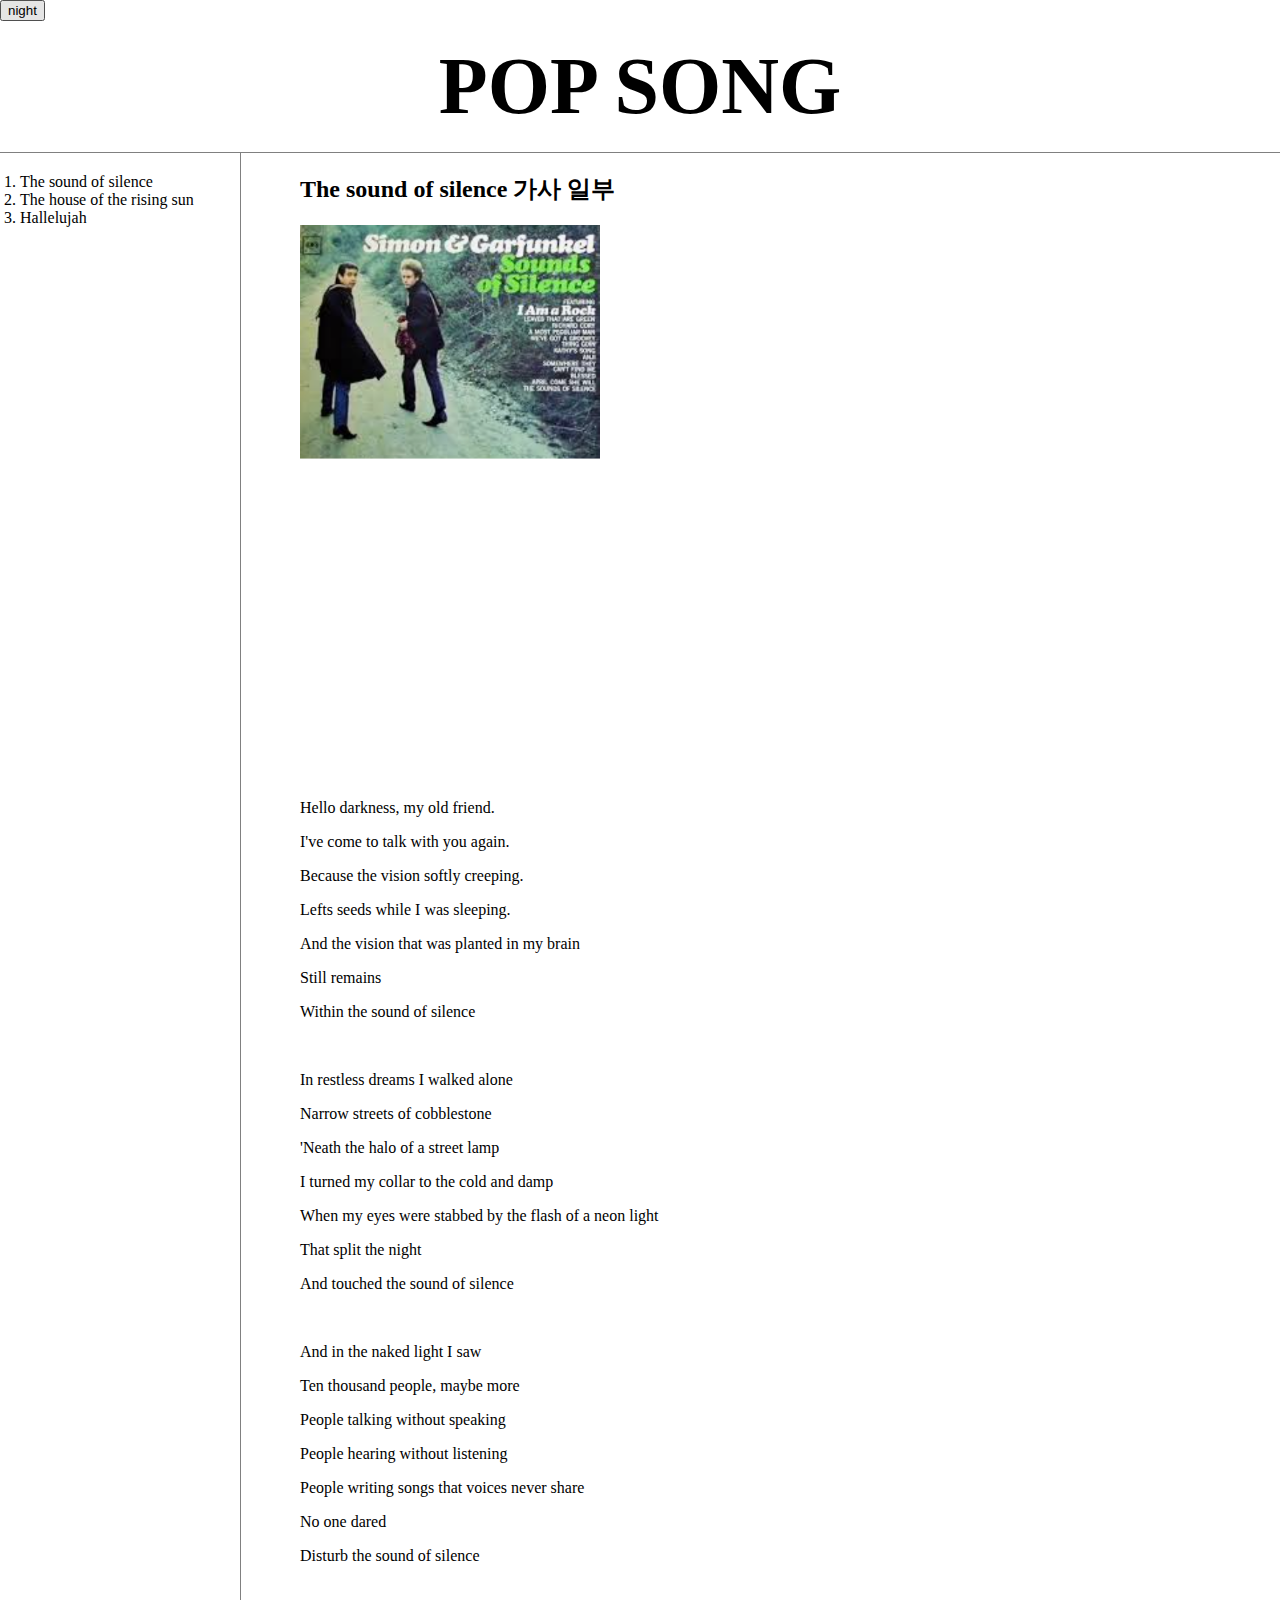
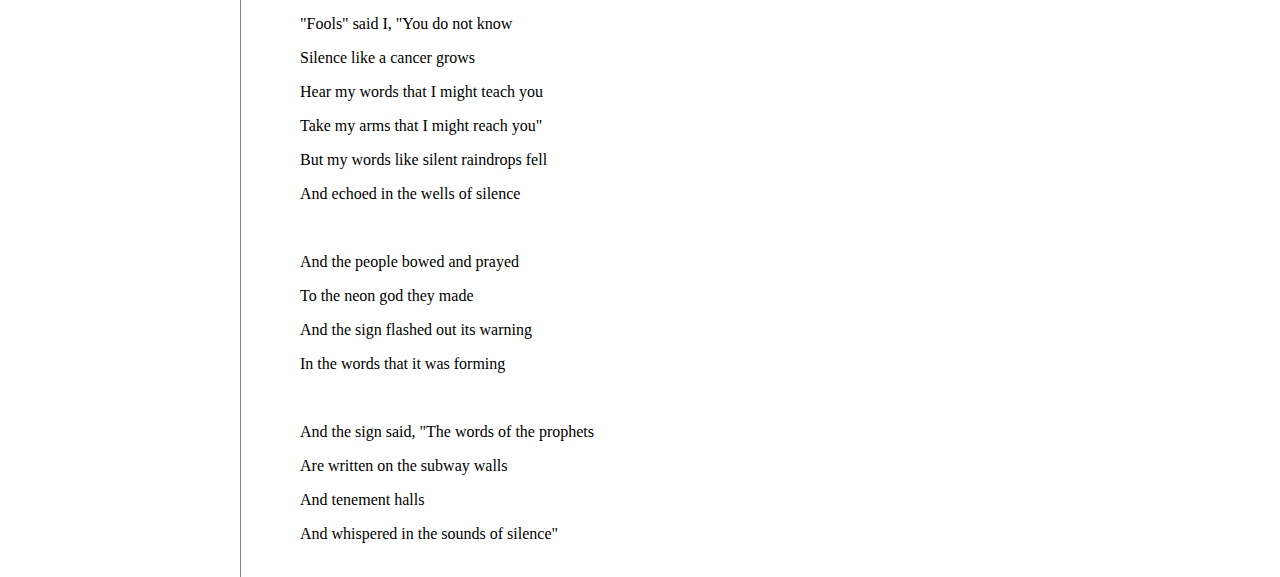
<file: 1.html>
<!doctype html>
<html>
<head>
  <title>팝송 - The sound of silence</title>
  <meta charset="utf-8">
  <link rel="stylesheet" href="style.css">
</head>

<body>
  <input id="night__sday" type="button" value="night" onclick="
  var target = document.querySelector('body');
  if(this.value === 'night'){
    target.style.backgroundColor = 'black';
    target.style.color = 'white';
    this.value = 'day';

    var alist = document.querySelectorAll('a');
    var i = 0;
    while(i<alist.length) {
      alist[i].style.color = 'white';
      i = i+1;
    }

  } else {
    target.style.backgroundColor = 'white';
    target.style.color = 'black';
    this.value = 'night';

    var alist = document.querySelectorAll('a');
    var i = 0;
    while(i<alist.length) {
      alist[i].style.color = 'black';
      i = i+1;
    }
  }
  ">
  <h1><a href="index.html">POP SONG</a></h1>
  <div id="grid">
  <ol>
    <li><a href="1.html">The sound of silence</a></li>
    <li><a href="2.html">The house of the rising sun</a></li>
    <li><a href="3.html">Hallelujah</a></li>
  </ol>
  <div id="article">
  <h2>The sound of silence 가사 일부</h2>
  <a href="https://www.youtube.com/watch?v=8FB9GYkIT3E" target="_blank" title="유튜브로 이동">
    <img src="img1.jpg" width=300></a>
  <br>
  <iframe width="560" height="315" src="https://www.youtube.com/embed/8FB9GYkIT3E"
  frameborder="0" allow="accelerometer; autoplay; clipboard-write; encrypted-media; gyroscope; picture-in-picture"
  allowfullscreen></iframe>
  <p>Hello darkness, my old friend.</p>
  <p>I've come to talk with you again.</p>
  <p>Because the vision softly creeping.</p>
  <p>Lefts seeds while I was sleeping.</p>
  <p>And the vision that was planted in my brain</p>
  <p>Still remains</p>
  <p>Within the sound of silence</p><br>
  <p>In restless dreams I walked alone</p>
  <p>Narrow streets of cobblestone</p>
  <p>'Neath the halo of a street lamp</p>
  <p>I turned my collar to the cold and damp</p>
  <p>When my eyes were stabbed by the flash of a neon light</p>
  <p>That split the night</p>
  <p>And touched the sound of silence</p><br>
  <p>And in the naked light I saw</p>
  <p>Ten thousand people, maybe more</p>
  <p>People talking without speaking</p>
  <p>People hearing without listening</p>
  <p>People writing songs that voices never share</p>
  <p>No one dared</p>
  <p>Disturb the sound of silence</p><br>
  <p>"Fools" said I, "You do not know</p>
  <p>Silence like a cancer grows</p>
  <p>Hear my words that I might teach you</p>
  <p>Take my arms that I might reach you"</p>
  <p>But my words like silent raindrops fell</p>
  <p>And echoed in the wells of silence</p><br>
  <p>And the people bowed and prayed</p>
  <p>To the neon god they made</p>
  <p>And the sign flashed out its warning</p>
  <p>In the words that it was forming</p><br>
  <p>And the sign said, "The words of the prophets</p>
  <p>Are written on the subway walls</p>
  <p>And tenement halls</p>
  <p>And whispered in the sounds of silence"</p>

  <br>
 </div>
</div>
</body>
</html>
</file>
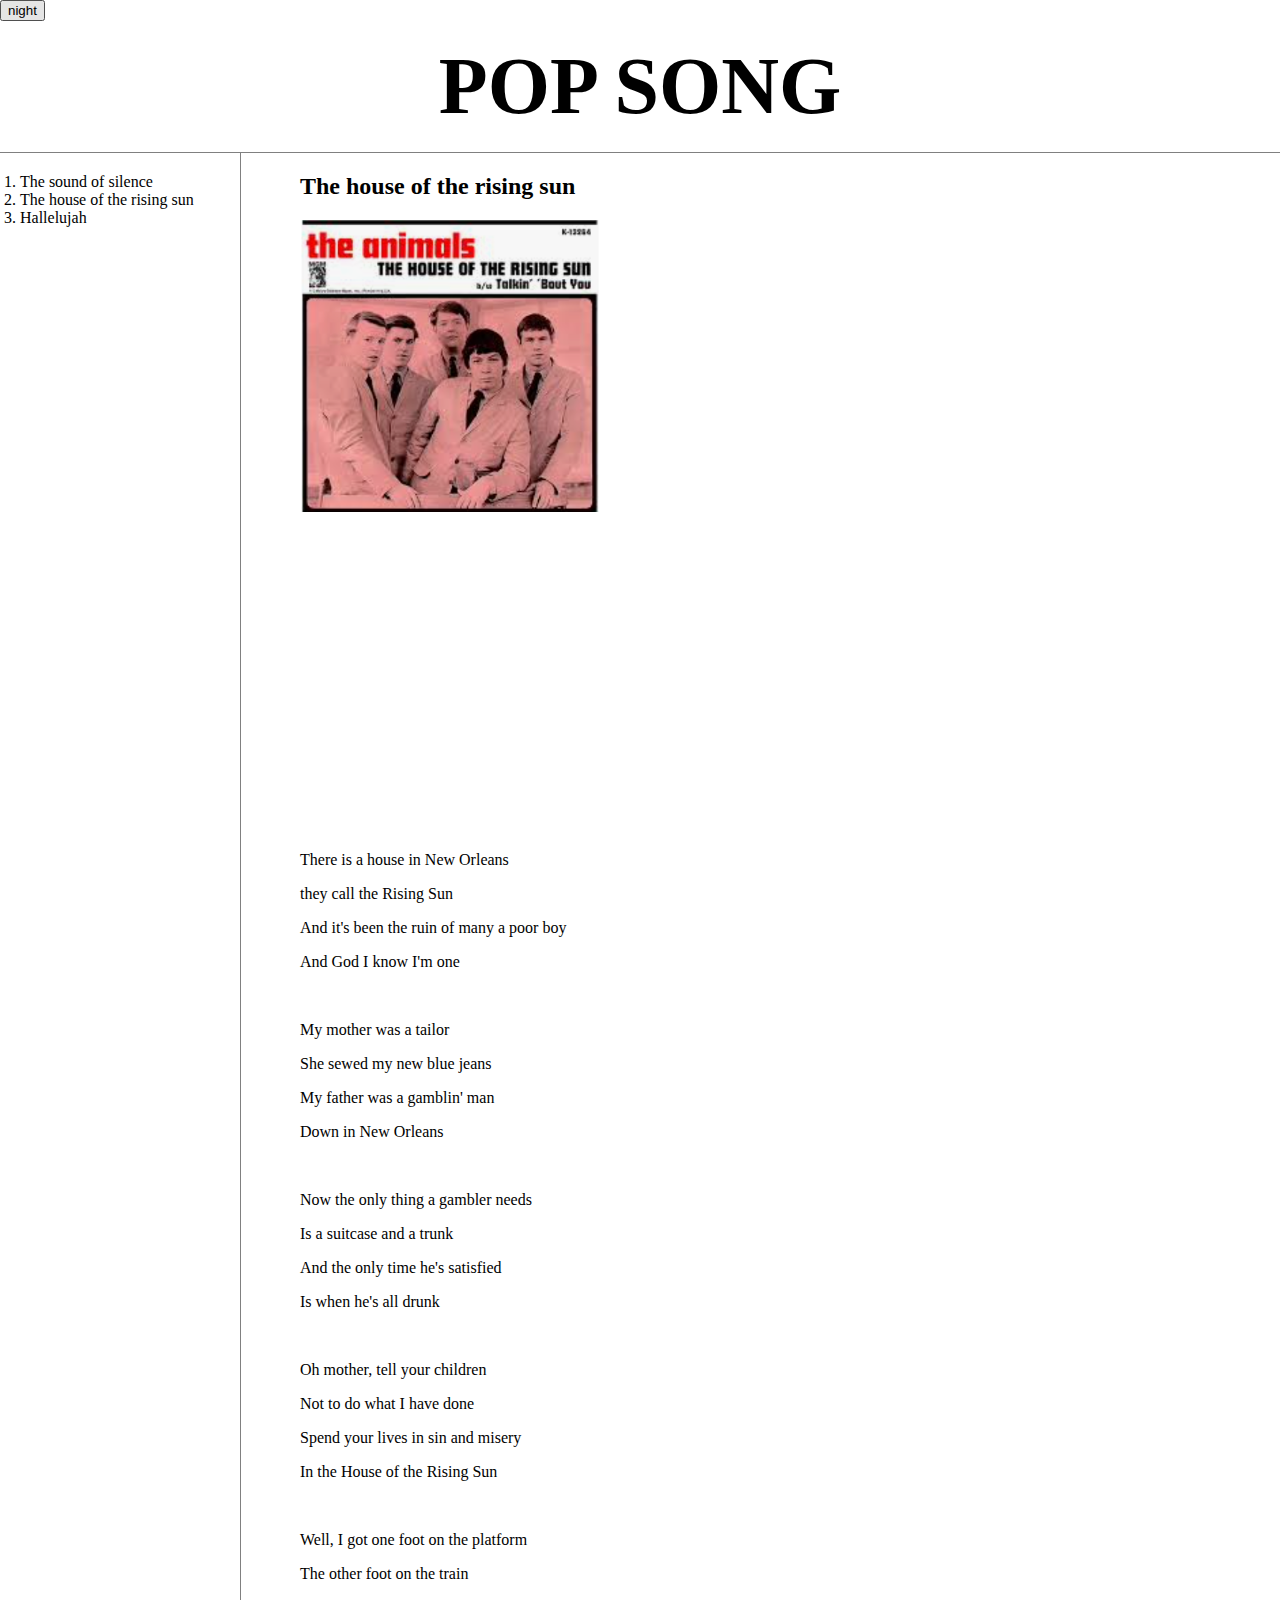
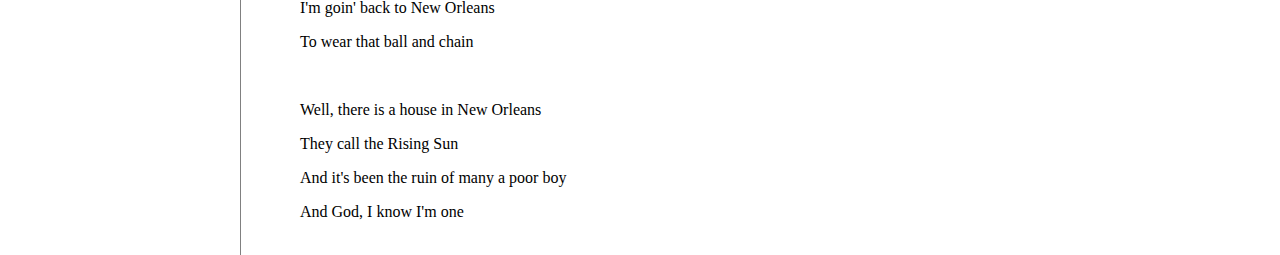
<file: 2.html>
<!doctype html>
<html>
<head>
  <title>팝송 - The house of the rising sun</title>
  <meta charset="utf-8">
  <link rel="stylesheet" href="style.css">
</head>

<body>
  <input id="night__sday" type="button" value="night" onclick="
  var target = document.querySelector('body');
  if(this.value === 'night'){
    target.style.backgroundColor = 'black';
    target.style.color = 'white';
    this.value = 'day';

    var alist = document.querySelectorAll('a');
    var i = 0;
    while(i<alist.length) {
      alist[i].style.color = 'white';
      i = i+1;
    }

  } else {
    target.style.backgroundColor = 'white';
    target.style.color = 'black';
    this.value = 'night';

    var alist = document.querySelectorAll('a');
    var i = 0;
    while(i<alist.length) {
      alist[i].style.color = 'black';
      i = i+1;
    }
  }
  ">
  <h1><a href="index.html">POP SONG</a></h1>
  <div id="grid">
  <ol>
    <li><a href="1.html">The sound of silence</a></li>
    <li><a href="2.html">The house of the rising sun</a></li>
    <li><a href="3.html">Hallelujah</a></li>
  </ol>

  <div id="artice">
  <h2>The house of the rising sun</h2>
  <a href="https://www.youtube.com/watch?v=0Fy7opKu46c" target="_blank" title="유튜브로 이동">
    <img src="img2.jpg" width =300></a>
  <br>
  <iframe width="560" height="315" src="https://www.youtube.com/embed/0Fy7opKu46c" frameborder="0"
  allow="accelerometer; autoplay; clipboard-write; encrypted-media; gyroscope; picture-in-picture"
  allowfullscreen></iframe>
  <p>There is a house in New Orleans</p>
  <p>they call the Rising Sun</p>
  <p>And it's been the ruin of many a poor boy</p>
  <p>And God I know I'm one</p><br>
  <p>My mother was a tailor</p>
  <p>She sewed my new blue jeans</p>
  <p>My father was a gamblin' man</p>
  <p>Down in New Orleans</p><br>
  <p>Now the only thing a gambler needs</p>
  <p>Is a suitcase and a trunk</p>
  <p>And the only time he's satisfied</p>
  <p>Is when he's all drunk</p><br>
  <p>Oh mother, tell your children</p>
  <p>Not to do what I have done</p>
  <p>Spend your lives in sin and misery</p>
  <p>In the House of the Rising Sun</p><br>
  <p>Well, I got one foot on the platform</p>
  <p>The other foot on the train</p>
  <p>I'm goin' back to New Orleans</p>
  <p>To wear that ball and chain</p><br>
  <p>Well, there is a house in New Orleans</p>
  <p>They call the Rising Sun</p>
  <p>And it's been the ruin of many a poor boy</p>
  <p>And God, I know I'm one</p>
  <br>
  </div>
</div>
</body>
</html>
</file>
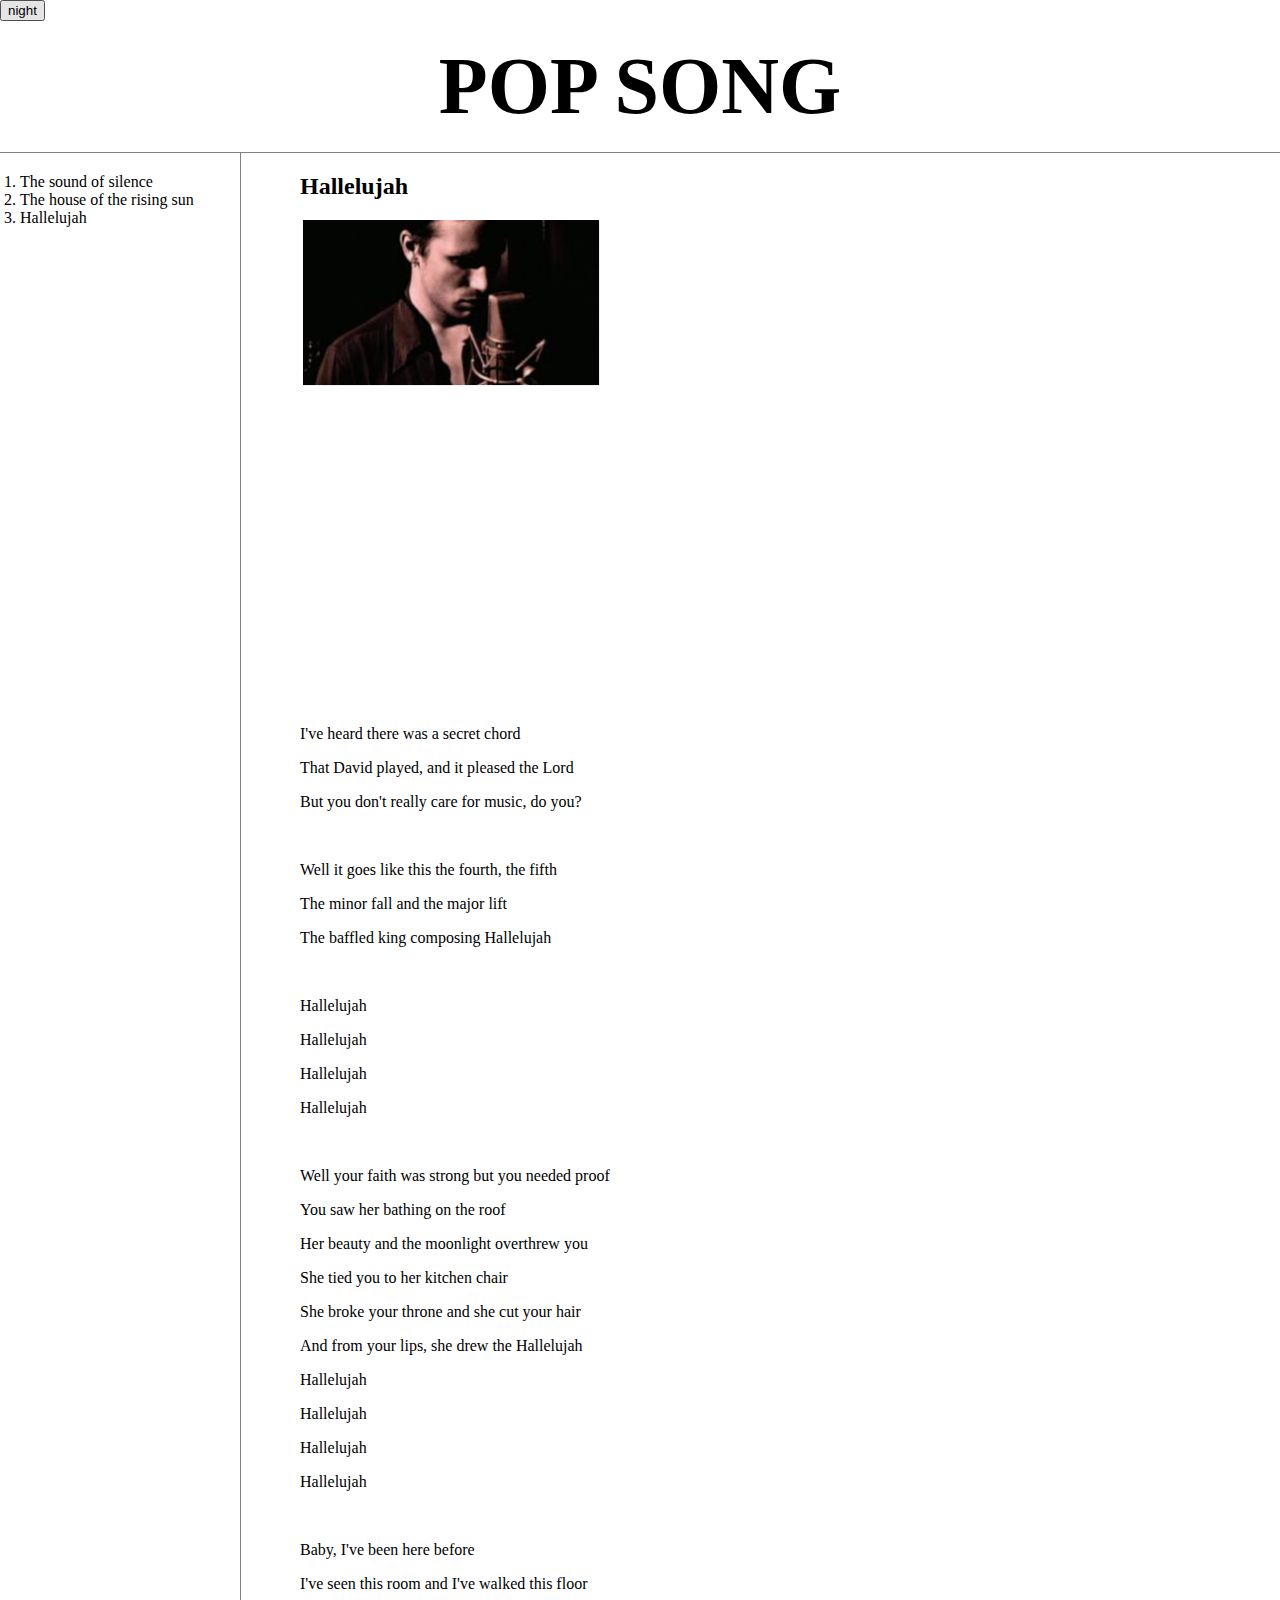
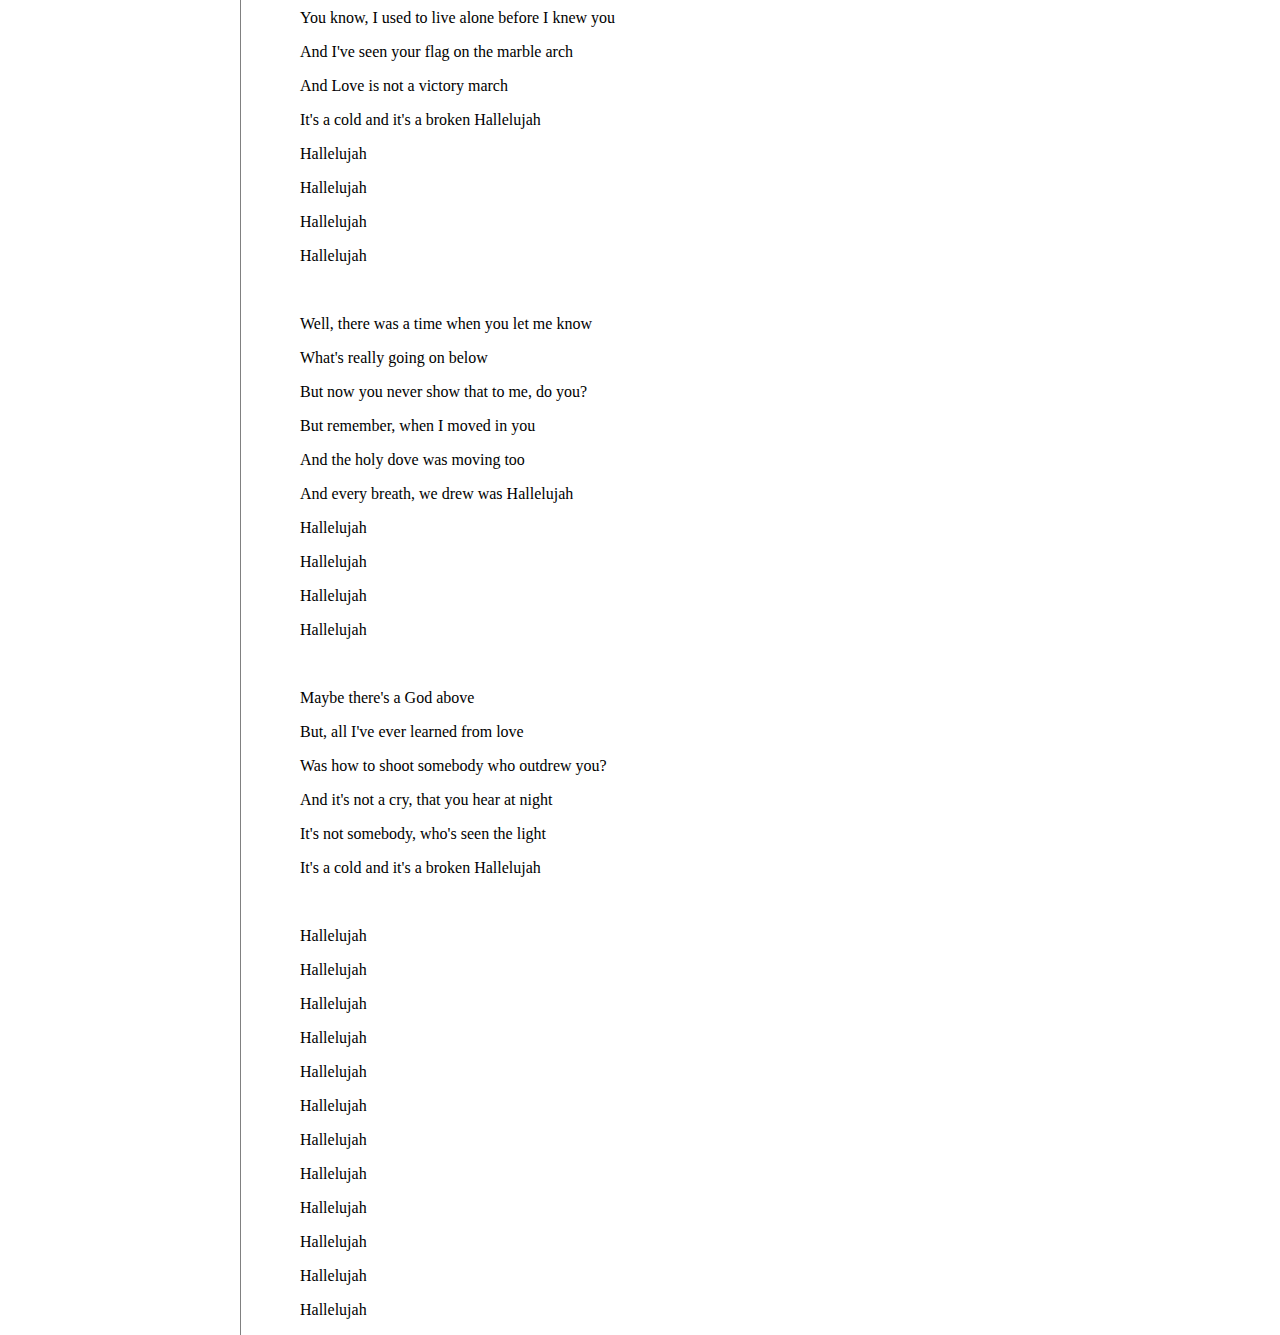
<file: 3.html>
<!doctype html>
<html>
<head>
  <title>팝송 - Hallelujah</title>
  <meta charset="utf-8">
  <link rel="stylesheet" href="style.css">
</head>

<body>
  <input id="night__sday" type="button" value="night" onclick="
  var target = document.querySelector('body');
  if(this.value === 'night'){
    target.style.backgroundColor = 'black';
    target.style.color = 'white';
    this.value = 'day';

    var alist = document.querySelectorAll('a');
    var i = 0;
    while(i<alist.length) {
      alist[i].style.color = 'white';
      i = i+1;
    }

  } else {
    target.style.backgroundColor = 'white';
    target.style.color = 'black';
    this.value = 'night';

    var alist = document.querySelectorAll('a');
    var i = 0;
    while(i<alist.length) {
      alist[i].style.color = 'black';
      i = i+1;
    }
  }
  ">
  <h1><a href="index.html">POP SONG</a></h1>
<div id="grid">
  <ol>
    <li><a href="1.html">The sound of silence</a></li>
    <li><a href="2.html">The house of the rising sun</a></li>
    <li><a href="3.html">Hallelujah</a></li>
  </ol>
  <div id="article">
  <h2>Hallelujah</h2>
  <a href="https://www.youtube.com/watch?v=y8AWFf7EAc4" target="_blank" title="유튜브로 이동">
    <img src="img3.jpg" width=300></a>
  <br>
  <iframe width="560" height="315" src="https://www.youtube.com/embed/y8AWFf7EAc4" frameborder="0"
  allow="accelerometer; autoplay; clipboard-write; encrypted-media; gyroscope; picture-in-picture"
  allowfullscreen></iframe>
  <p>I've heard there was a secret chord</p>
  <p>That David played, and it pleased the Lord</p>
  <p>But you don't really care for music, do you?</p><br>
  <p>Well it goes like this the fourth, the fifth</p>
  <p>The minor fall and the major lift</p>
  <p>The baffled king composing Hallelujah</p><br>
  <p>Hallelujah</p>
  <p>Hallelujah</p>
  <p>Hallelujah</p>
  <p>Hallelujah</p><br>
  <p>Well your faith was strong but you needed proof</p>
  <p>You saw her bathing on the roof</p>
  <p>Her beauty and the moonlight overthrew you</p>
  <p>She tied you to her kitchen chair</p>
  <p>She broke your throne and she cut your hair</p>
  <p>And from your lips, she drew the Hallelujah</p>
  <p>Hallelujah</p>
  <p>Hallelujah</p>
  <p>Hallelujah</p>
  <p>Hallelujah</p><br>
  <p>Baby, I've been here before</p>
  <p>I've seen this room and I've walked this floor</p>
  <p>You know, I used to live alone before I knew you</p>
  <p>And I've seen your flag on the marble arch</p>
  <p>And Love is not a victory march</p>
  <p>It's a cold and it's a broken Hallelujah</p>
  <p>Hallelujah</p>
  <p>Hallelujah</p>
  <p>Hallelujah</p>
  <p>Hallelujah</p><br>
  <p>Well, there was a time when you let me know</p>
  <p>What's really going on below</p>
  <p>But now you never show that to me, do you?</p>
  <p>But remember, when I moved in you</p>
  <p>And the holy dove was moving too</p>
  <p>And every breath, we drew was Hallelujah</p>
  <p>Hallelujah</p>
  <p>Hallelujah</p>
  <p>Hallelujah</p>
  <p>Hallelujah</p><br>
  <p>Maybe there's a God above</p>
  <p>But, all I've ever learned from love</p>
  <p>Was how to shoot somebody who outdrew you?</p>
  <p>And it's not a cry, that you hear at night</p>
  <p>It's not somebody, who's seen the light</p>
  <p>It's a cold and it's a broken Hallelujah</p><br>
  <p>Hallelujah</p>
  <p>Hallelujah</p>
  <p>Hallelujah</p>
  <p>Hallelujah</p>
  <p>Hallelujah</p>
  <p>Hallelujah</p>
  <p>Hallelujah</p>
  <p>Hallelujah</p>
  <p>Hallelujah</p>
  <p>Hallelujah</p>
  <p>Hallelujah</p>
  <p>Hallelujah</p>
 </div>
</div>
</body>
</html>
</file>
<file: style.css>
body{
margin:0;
}
a {
  color:black;
  text-decoration: none;
}
h1 {
  font-size: 80px;
  text-align: center;
  border-bottom:1px solid gray;
  margin:0;
  padding:20px;
}
#grid ol{
  border-right:1px solid gray;
  width:200px;
  margin:0;
  padding:20px;
}
#grid {
  display:grid;
  grid-template-columns: 300px 1fr;
}
article {
  padding:25px
}
@media(max-width:800px){
  #grid {
    display: block;
  }
  #grid ol {
    border-right: none;
  }
  h1 {
    border-bottom: none;
  }
}
</file>
